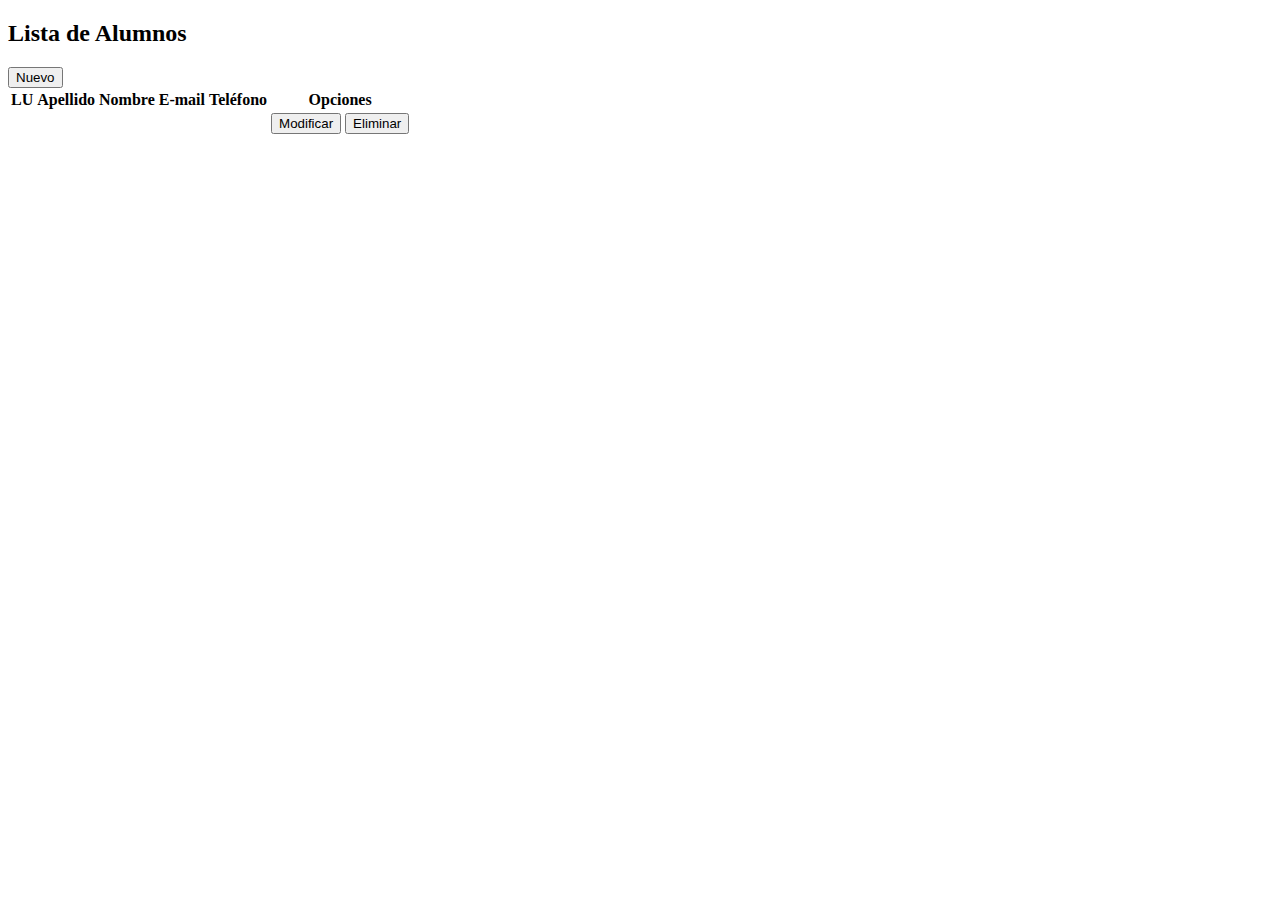
<file: tp4_ChurquinaMatias/src/main/resources/templates/alumnos.html>
<!DOCTYPE html>
<html xmlns:th="http://www.thymeleaf.org" lang="es">
	<head data-th-replace="~{/layouts/header :: head}"></head>
	<body>
		<header data-th-replace="~{/layouts/header :: header}"></header>
		<div class="container">
		<div class="row">
			<div class="bg-light mt-3 mb-3 container rounded">
				<div class="d-flex justify-content-between align-items-center bg-body-tertiary p-3">
					<h2 class="col-6 mt-1">Lista de Alumnos</h2>
					<a data-th-href="@{/alumno/nuevo}" class="col-6 text-center mt-1"><button type="submit" class="btn btn-primary">Nuevo</button></a>
				</div>
			</div>
			<div class="col">
				<table class="table table-striped table-striped rounded">
					<tr>
						<th>LU</th>
						<th>Apellido</th>
						<th>Nombre</th>
						<th>E-mail</th>
						<th>Teléfono</th>
						<th>Opciones</th>
					</tr>
					<tr data-th-each="a: ${alumnos}">
						<td data-th-text="${a.lu}"></td>
						<td data-th-text="${a.apellido}"></td>
						<td data-th-text="${a.nombre}"></td>
						<td data-th-text="${a.email}"></td>
						<td data-th-text="${a.telefono}"></td>
						<td>
							<a data-th-href="@{/alumno/modificar/}+${a.dni}"><button type="button" class="btn btn-info">Modificar</button></a>
							<a data-th-href="@{/alumno/eliminar/}+${a.dni}"><button type="button" class="btn btn-danger">Eliminar</button></a>
						</td>
					</tr>
				</table>
			</div>	
		</div>
		</div>
		<footer data-th-replace="~{/layouts/footer :: footer}"></footer>
		<script type="text/javascript" th:scr="@{/webjars/bootstrap/js/bootstrap.bundle.min.js}" ></script>
	</body>
</html>
</file>
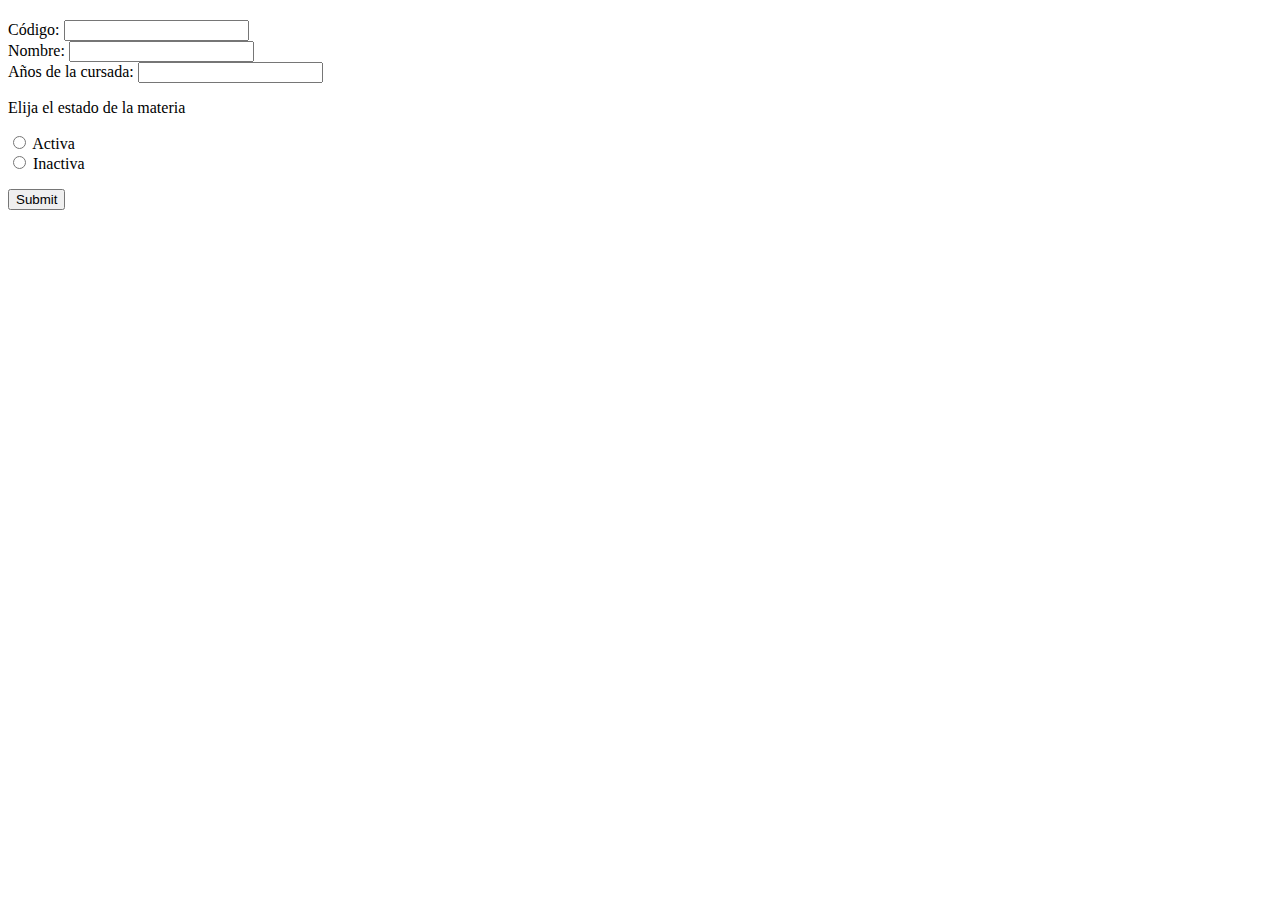
<file: tp4_ChurquinaMatias/src/main/resources/templates/carrera.html>
<!DOCTYPE html>
<html xmlns:th="http://www.thymeleaf.org" lang="es">
	<head data-th-replace="~{/layouts/header :: head}"></head>
	<body>
		<header data-th-replace="~{/layouts/header :: header}"></header>
		<div class="container">
			<div class="bg-light mt-3 mb-3 container rounded">
				<div class="d-flex justify-content-between align-items-center bg-body-tertiary p-3">
					<h2 class="mt-1" data-th-text="${edicion}?'Modificar Carrera':'Nueva Carrera'"></h2>
				</div>
			</div>
			<form data-th-action="${edicion}?@{/carrera/modificar} : @{/carrera/guardar}" th:object="${carrera}" class="row" method="post">
				<div class="mb-3 col-8">
			  		<label for="codCarrera" class="form-label custom-label" >Código:</label>
			  		<input type="number" class="form-control" id="codCarrera" th:field="*{codigo}" th:disabled="${edicion}?true:false">
					<input type="hidden" class="form-control" id="codCarrera" th:field="*{codigo}" th:id="${edicion}">
				</div>
				<div class="mb-3 col-8">
			  		<label for="nombreCarrera" class="form-label custom-label">Nombre:</label>
			  		<input type="text" class="form-control" id="nombreCarrera" th:field="*{nombre}">
				</div>
				<div class="mb-3 col-8">
					<label for="cantidadAnios" class="form-label custom-label">Años de la cursada:</label>
			  		<input type="number" class="form-control" id="cantidadAnios" th:field="*{anios}">
				</div>
				<div class="mb-3 col-8" th:if="${edicion}">
					<p class="custom-label">Elija el estado de la materia</p>
			 		<div class="form-check form-check-inline">
						<input class="form-check-input" type="radio" th:field="*{estado}" value="true" name="flexRadioDefault" id="flexRadioDefault1" >
					  	<label class="form-check-label" for="flexRadioDefault1">
					 	Activa
					  	</label>
					</div>
					<div class="form-check form-check-inline">
					 	<input class="form-check-input" type="radio" th:field="*{estado}" value="false" name="flexRadioDefault" id="flexRadioDefault2" >
					  	<label class="form-check-label" for="flexRadioDefault2">
					    Inactiva
					  	</label>
					</div>
				</div>
				<div class="mb-3 col-8">
					<p><input type="submit" class="btn btn-primary" th:value="${edicion}?'Modificar':'Guardar'"></input></p>
				</div>
			</form>
		</div>
		<footer data-th-replace="~{/layouts/footer :: footer}"></footer>
		<script type="text/javascript" th:scr="@{/webjars/bootstrap/js/bootstrap.bundle.min.js}" ></script>
	</body>
</html>
</file>
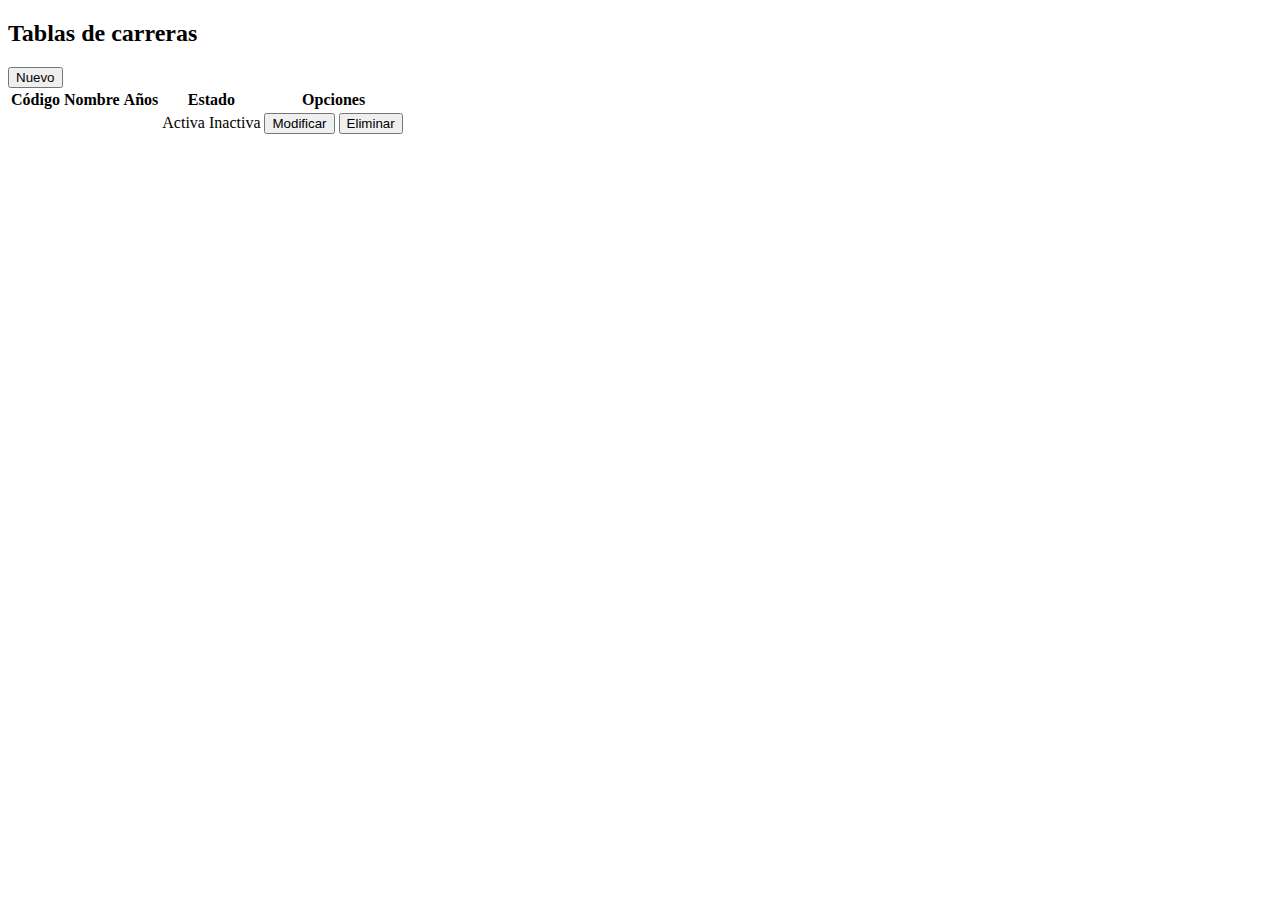
<file: tp4_ChurquinaMatias/src/main/resources/templates/carreras.html>
<!DOCTYPE html>
<html xmlns:th="http://www.thymeleaf.org" lang="es">
	<head data-th-replace="~{/layouts/header :: head}"></head>
	<body>
		<header data-th-replace="~{/layouts/header :: header}"></header>
		<div class="container">
		<div class="row">
			<div class="bg-light mt-3 mb-3 container rounded">
				<div class="d-flex justify-content-between align-items-center bg-body-tertiary p-3">
					<h2 class="col-6 mt-1">Tablas de carreras</h2>
					<a data-th-href="@{/carrera/nuevo}" class="col-6 text-center mt-1"><button type="submit" class="btn btn-primary">Nuevo</button></a>
				</div>
			</div>
			<div class="col">
				<table class="table table-striped table-striped">
					<tr>
						<th>Código</th>
						<th>Nombre</th>
						<th>Años</th>
						<th>Estado</th>
						<th>Opciones</th>
					</tr>
					<tr data-th-each="carreras: ${carreras}">
						<td data-th-text="${carreras.codigo}"></td>
						<td data-th-text="${carreras.nombre}"></td>
						<td data-th-text="${carreras.anios}+' años'"></td>
						<td>
							<span th:if="${carreras.estado}">Activa</span>
							<span th:if="${!carreras.estado}">Inactiva</span>
						</td>
						<td>
							<a data-th-href="@{/carrera/modificar/}+${carreras.codigo}"><button type="button" class="btn btn-info">Modificar</button></a>
							<a data-th-href="@{/carrera/eliminar/}+${carreras.codigo}"><button type="button" class="btn btn-danger">Eliminar</button></a>
						</td>
					</tr>
				</table>
			</div>	
		</div>
		</div>
		<footer data-th-replace="~{/layouts/footer :: footer}"></footer>
		<script type="text/javascript" th:scr="@{/webjars/bootstrap/js/bootstrap.bundle.min.js}" ></script>
	</body>
</html>
</file>
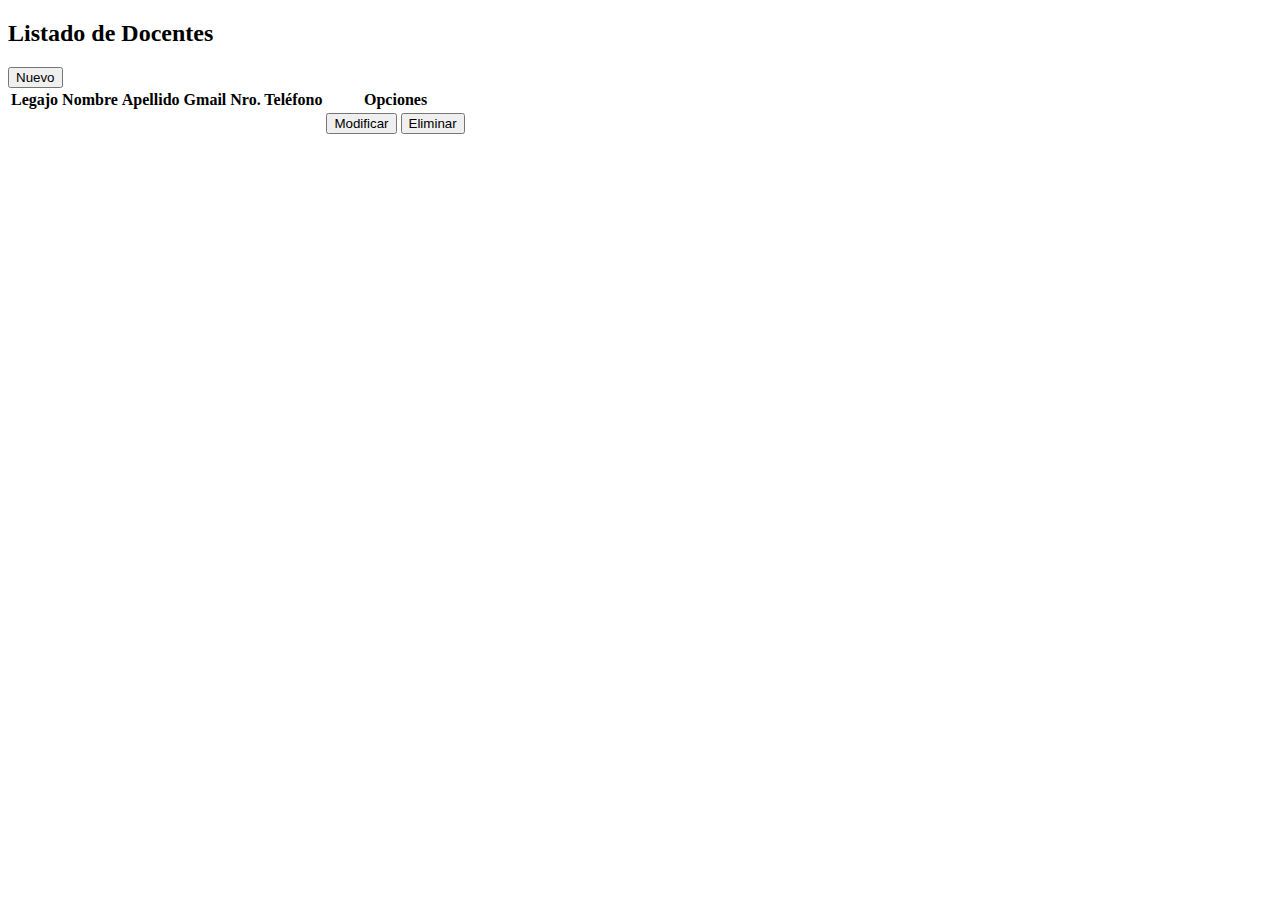
<file: tp4_ChurquinaMatias/src/main/resources/templates/docentes.html>
<!DOCTYPE html>
<html xmlns:th="http://www.thymeleaf.org" lang="es">
	<head data-th-replace="~{/layouts/header :: head}"></head>
	<body>
		<header data-th-replace="~{/layouts/header :: header}"></header>
		<div class="container">
		<div class="row">
			<div class="bg-light mt-3 mb-3 container rounded">
				<div class="d-flex justify-content-between align-items-center bg-body-tertiary p-3">
					<h2 class="col-6 mt-1">Listado de Docentes</h2>
					<a data-th-href="@{/docente/nuevo}" class="col-6 text-center mt-1"><button type="submit" class="btn btn-primary">Nuevo</button></a>
				</div>
			</div>
			<div class="col">
				<table class="table table-striped table-striped">
					<tr>
						<th>Legajo</th>
						<th>Nombre</th>
						<th>Apellido</th>
						<th>Gmail</th>
						<th>Nro. Teléfono</th>
						<th>Opciones</th>
					</tr>
					<tr data-th-each="docentes: ${docentes}">
						<td data-th-text="${docentes.legajo}"></td>
						<td data-th-text="${docentes.nombre}"></td>
						<td data-th-text="${docentes.apellido}"></td>
						<td data-th-text="${docentes.email}"></td>
						<td data-th-text="${docentes.telefono}"></td>
						<td>
							<a data-th-href="@{/docente/modificar/}+${docentes.legajo}"><button type="button" class="btn btn-info">Modificar</button></a>
							<a data-th-href="@{/docente/eliminar/}+${docentes.legajo}"><button type="button" class="btn btn-danger">Eliminar</button></a>
						</td>
					</tr>
				</table>
			</div>	
		</div>
		</div>
		<footer data-th-replace="~{/layouts/footer :: footer}"></footer>
		<script type="text/javascript" th:scr="@{/webjars/bootstrap/js/bootstrap.bundle.min.js}" ></script>
	</body>
</html>
</file>
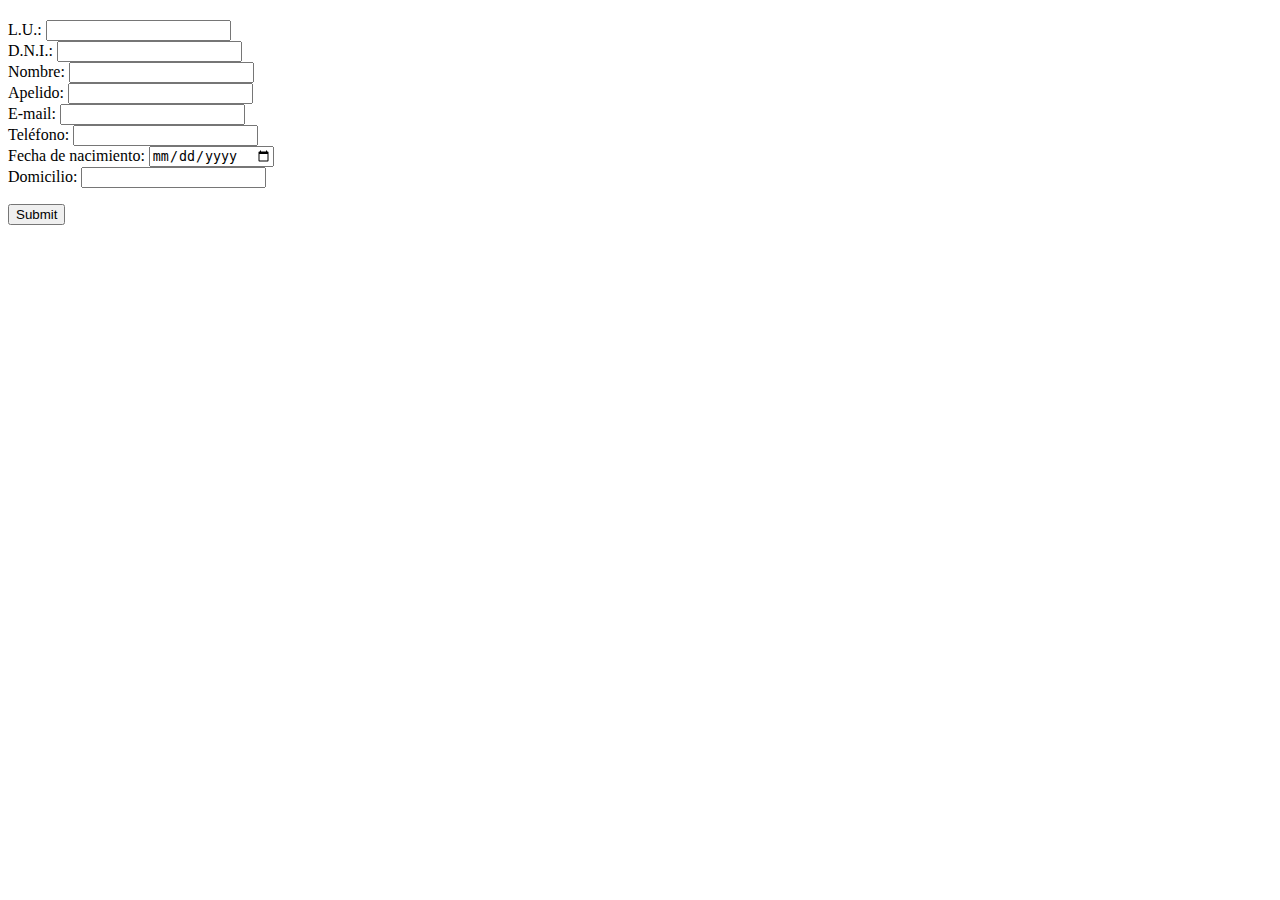
<file: tp4_ChurquinaMatias/src/main/resources/templates/formAlumno.html>
<!DOCTYPE html>
<html xmlns:th="http://www.thymeleaf.org" lang="es">
	<head data-th-replace="~{/layouts/header :: head}"></head>
	<body>
		<header data-th-replace="~{/layouts/header :: header}"></header>
		<div class="container">
			<div class="bg-light mt-3 mb-3 container rounded">
				<div class="d-flex justify-content-between align-items-center bg-body-tertiary p-3">
					<h2 class="mt-1" data-th-text="${edicion}?'Editar Alumno':'Nuevo Alumno'"></h2>
				</div>
			</div>
			<form data-th-action="${edicion}?@{/alumno/modificar} : @{/alumno/guardar}" th:object="${alumno}" class="row" method="post">
				<div class="mb-3 col-8">
			  		<label for="luAlumno" class="form-label custom-label" >L.U.:</label>
			  		<input type="number" class="form-control" id="luAlumno" th:field="*{lu}" th:disabled="${edicion}">
					<input type="hidden" class="form-control" id="luAlumno" th:field="*{lu}" th:id="${edicion}">
				</div>
				<div class="mb-3 col-8">
					<label for="dniAlumno" class="form-label custom-label">D.N.I.:</label>
			  		<input type="number" class="form-control" id="dniAlumno" th:field="*{dni}">
				</div>
				<div class="mb-3 col-8">
			  		<label for="nombreAlumno" class="form-label custom-label">Nombre:</label>
			  		<input type="text" class="form-control" id="nombreAlumno" th:field="*{nombre}">
				</div>
				<div class="mb-3 col-8">
			  		<label for="apelldoAlumno" class="form-label custom-label">Apelido:</label>
			  		<input type="text" class="form-control" id="apelldoAlumno" th:field="*{apellido}">
				</div>
				<div class="mb-3 col-8">
			  		<label for="emailAlumno" class="form-label custom-label">E-mail:</label>
			  		<input type="text" class="form-control" id="emailAlumno" th:field="*{email}">
				</div>
				<div class="mb-3 col-8">
					<label for="telefonoAlumno" class="form-label custom-label">Teléfono:</label>
			  		<input type="number" class="form-control" id="telefonoAlumno" th:field="*{telefono}">
				</div>
				<div class="mb-3 col-8">
			  		<label for="fechaNacAlumno" class="form-label custom-label">Fecha de nacimiento:</label>
			  		<input type="date" class="form-control" id="fechaNacAlumno" th:field="*{fechaNacimiento}">
				</div>
				<div class="mb-3 col-8">
			  		<label for="direccionAlumno" class="form-label custom-label">Domicilio:</label>
			  		<input type="text" class="form-control" id="direccionAlumno" th:field="*{domicilio}">
				</div>
				<div class="mb-3 col-8">
					<p><input type="submit" class="btn btn-primary" th:value="${edicion}?'Modificar':'Guardar'"></input></p>
				</div>
			</form>
		</div>
		<footer data-th-replace="~{/layouts/footer :: footer}"></footer>
		<script type="text/javascript" th:scr="@{/webjars/bootstrap/js/bootstrap.bundle.min.js}" ></script>
	</body>
</html>
</file>
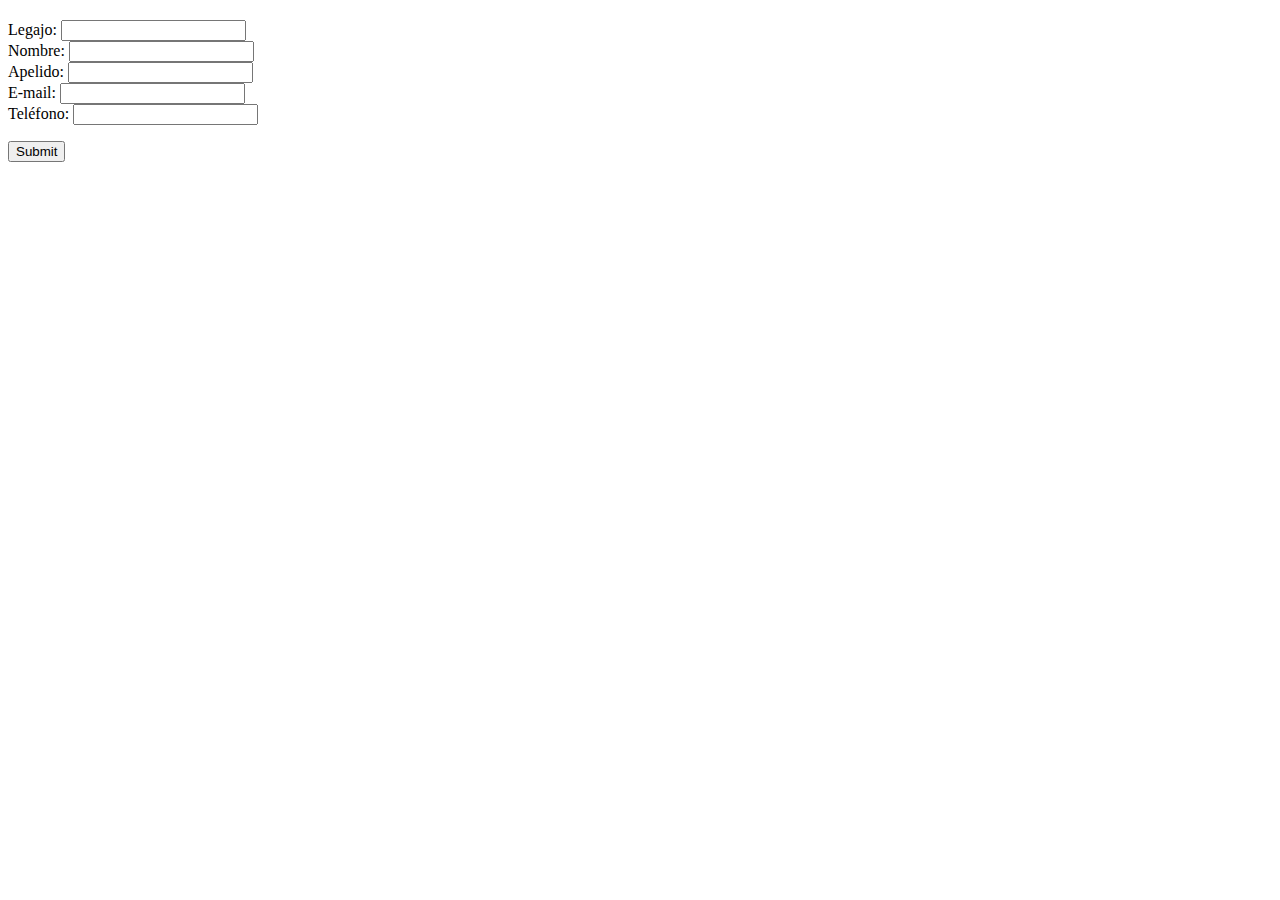
<file: tp4_ChurquinaMatias/src/main/resources/templates/formDocente.html>
<!DOCTYPE html>
<html xmlns:th="http://www.thymeleaf.org" lang="es">
	<head data-th-replace="~{/layouts/header :: head}"></head>
	<body>
		<header data-th-replace="~{/layouts/header :: header}"></header>
		<div class="container">
			<div class="bg-light mt-3 mb-3 container rounded">
				<div class="d-flex justify-content-between align-items-center bg-body-tertiary p-3">
					<h2 class="mt-1" data-th-text="${edicion}?'Modificar Docente':'Nuevo Docente'"></h2>
				</div>
			</div>
			<form data-th-action="${edicion}?@{/docente/modificar} : @{/docente/guardar}" th:object="${docente}" class="row" method="post">
				<div class="mb-3 col-8">
			  		<label for="codDocente" class="form-label custom-label" >Legajo:</label>
			  		<input type="number" class="form-control" id="codDocente" th:field="*{legajo}" th:disabled="${edicion}">
					<input type="hidden" class="form-control" id="codDocente" th:field="*{legajo}" th:id="${edicion}">
				</div>
				<div class="mb-3 col-8">
			  		<label for="nombreDocente" class="form-label custom-label">Nombre:</label>
			  		<input type="text" class="form-control" id="nombreDocente" th:field="*{nombre}">
				</div>
				<div class="mb-3 col-8">
			  		<label for="apelldoDocente" class="form-label custom-label">Apelido:</label>
			  		<input type="text" class="form-control" id="apelldoDocente" th:field="*{apellido}">
				</div>
				<div class="mb-3 col-8">
			  		<label for="emailDocente" class="form-label custom-label">E-mail:</label>
			  		<input type="text" class="form-control" id="emailDocente" th:field="*{email}">
				</div>
				<div class="mb-3 col-8">
					<label for="telefonoDocente" class="form-label custom-label">Teléfono:</label>
			  		<input type="number" class="form-control" id="telefonoDocente" th:field="*{telefono}">
				</div>
				<div class="mb-3 col-8">
					<p><input type="submit" class="btn btn-primary" th:value="${edicion}?'Modificar':'Guardar'"></input></p>
				</div>
			</form>
		</div>
		<footer data-th-replace="~{/layouts/footer :: footer}"></footer>
		<script type="text/javascript" th:scr="@{/webjars/bootstrap/js/bootstrap.bundle.min.js}" ></script>
	</body>
</html>
</file>
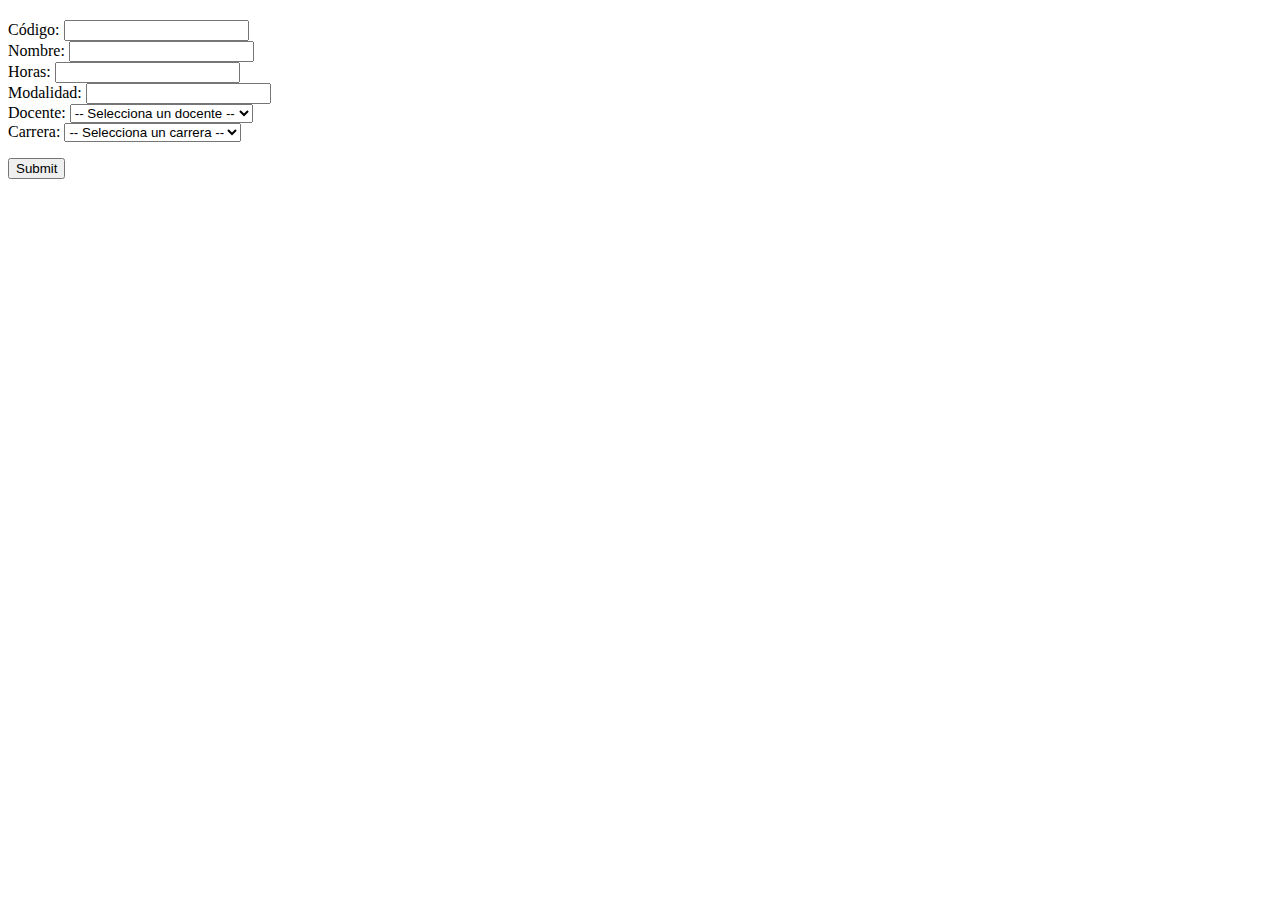
<file: tp4_ChurquinaMatias/src/main/resources/templates/formMateria.html>
<!DOCTYPE html>
<html xmlns:th="http://www.thymeleaf.org" lang="es">
	<head data-th-replace="~{/layouts/header :: head}"></head>
	<body>
		<header data-th-replace="~{/layouts/header :: header}"></header>
		<div class="container">
			<div class="bg-light mt-3 mb-3 container rounded">
				<div class="d-flex justify-content-between align-items-center bg-body-tertiary p-3">
					<h2 class="mt-1" data-th-text="${edicion}?'Editar Materia':'Nueva Materia'"></h2>
				</div>
			</div>
			<form data-th-action="${edicion}?@{/materia/modificar} : @{/materia/guardar}" th:object="${materia}" class="row" method="post">
				<div class="mb-3 col-8">
			  		<label for="codMateria" class="form-label custom-label" >Código:</label>
			  		<input type="number" class="form-control" id="codMateria" th:field="*{codigo}" th:disabled="${edicion}">
					<input type="hidden" class="form-control" id="codMateria" th:field="*{codigo}" th:id="${edicion}">
				</div>
				<div class="mb-3 col-8">
					<label for="nombreMateria" class="form-label custom-label">Nombre:</label>
			  		<input type="text" class="form-control" id="nombreMateria" th:field="*{nombre}">
				</div>
				<div class="mb-3 col-8">
			  		<label for="horaMateria" class="form-label custom-label">Horas:</label>
			  		<input type="number" class="form-control" id="horaMateria" th:field="*{horas}">
				</div>
				<div class="mb-3 col-8">
			  		<label for="modMateria" class="form-label custom-label">Modalidad:</label>
			  		<input type="text" class="form-control" id="modMateria" th:field="*{modalidad}">
				</div>
				<div class="mb-3 col-8">
			  		<label for="docenteMateria" class="form-label custom-label">Docente:</label>
			  		<select class="form-select" id="docenteMateria" th:field="*{docente.legajo}">
			  			<option value="">-- Selecciona un docente --</option>
			  			<option th:each="d: ${docentes}" th:value="${d.legajo}" th:text="${d.apellido}+' '+${d.nombre}"></option>
			  		</select>
				</div>
				<div class="mb-3 col-8">
			  		<label for="carreraMateria" class="form-label custom-label">Carrera:</label>
			  		<select class="form-select" id="carreraMateria" th:field="*{carrera.codigo}">
			  			<option value="">-- Selecciona un carrera --</option>
			  			<option th:each="c: ${carreras}" th:value="${c.codigo}" th:text="${c.nombre}"></option>
			  		</select>
				</div>
				<div class="mb-3 col-8">
					<p><input type="submit" class="btn btn-primary" th:value="${edicion}?'Modificar':'Guardar'"></input></p>
				</div>
			</form>
		</div>
		<footer data-th-replace="~{/layouts/footer :: footer}"></footer>
		<script type="text/javascript" th:scr="@{/webjars/bootstrap/js/bootstrap.bundle.min.js}" ></script>
	</body>
</html>
</file>
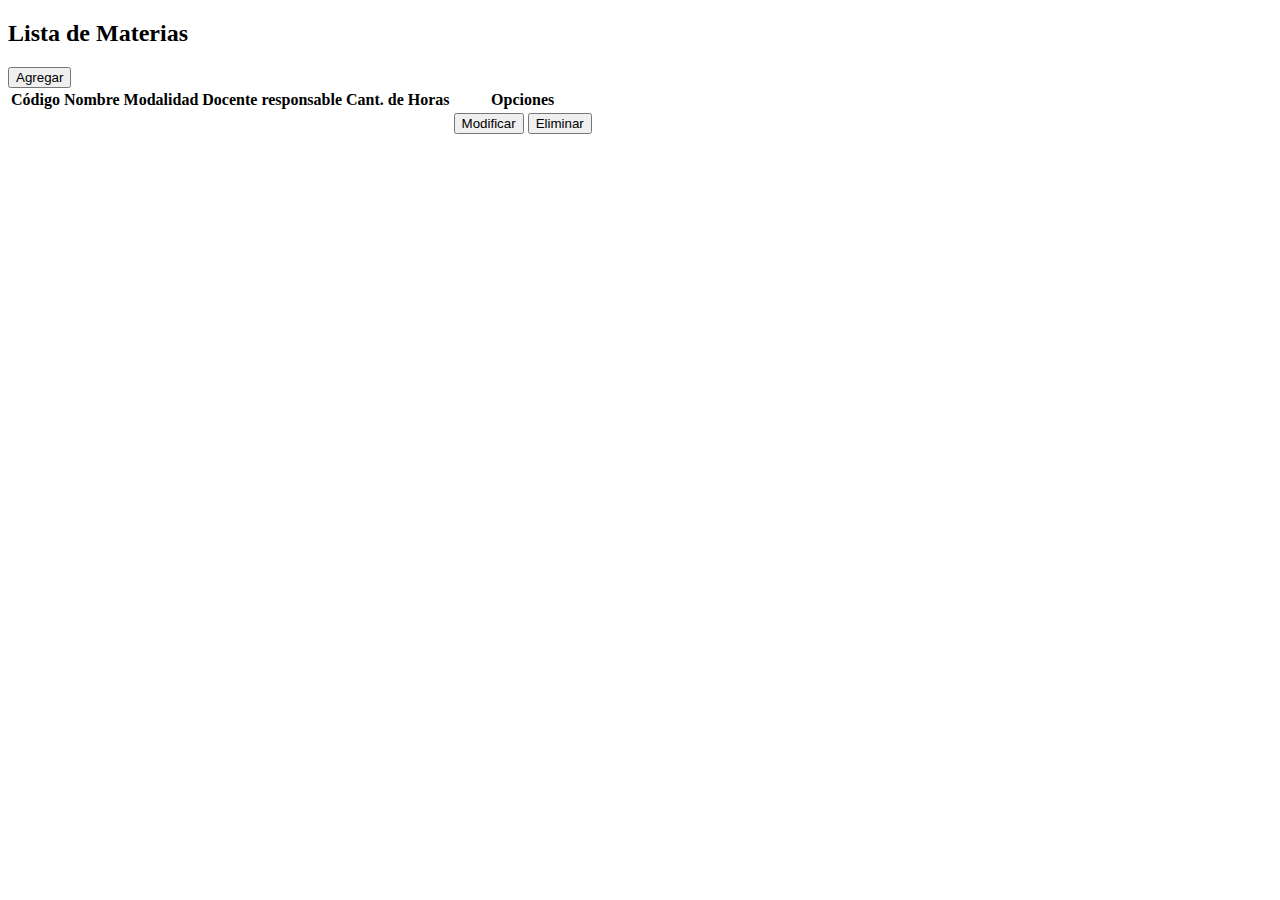
<file: tp4_ChurquinaMatias/src/main/resources/templates/materias.html>
<!DOCTYPE html>
<html xmlns:th="http://www.thymeleaf.org" lang="es">
	<head data-th-replace="~{/layouts/header :: head}"></head>
	<body>
		<header data-th-replace="~{/layouts/header :: header}"></header>
		<div class="container">
		<div class="row">
			<div class="bg-light mt-3 mb-3 container rounded">
				<div class="d-flex justify-content-between align-items-center bg-body-tertiary p-3">
					<h2 class="col-6 mt-1">Lista de Materias</h2>
					<a data-th-href="@{/materia/nueva}" class="col-6 text-center mt-1"><button type="submit" class="btn btn-primary">Agregar</button></a>
				</div>
			</div>
			<div class="col">
				<table class="table table-striped table-striped">
					<tr>
						<th>Código</th>
						<th>Nombre</th>
						<th>Modalidad</th>
						<th>Docente responsable</th>
						<th>Cant. de Horas</th>
						<th>Opciones</th>
					</tr>
					<tr data-th-each="m: ${materias}">
						<td data-th-text="${m.codigo}"></td>
						<td data-th-text="${m.nombre}"></td>
						<td data-th-text="${m.modalidad}"></td>
						<td data-th-text="${m.docente.apellido}+' '+${m.docente.nombre}"></td>
						<td data-th-text="${m.horas}"></td>
						<td>
							<a data-th-href="@{/materia/modificar/}+${m.codigo}"><button type="button" class="btn btn-info">Modificar</button></a>
							<a data-th-href="@{/materia/eliminar/}+${m.codigo}"><button type="button" class="btn btn-danger">Eliminar</button></a>
						</td>
					</tr>
				</table>
			</div>	
		</div>
		</div>
		<footer data-th-replace="~{/layouts/footer :: footer}"></footer>
		<script type="text/javascript" th:scr="@{/webjars/bootstrap/js/bootstrap.bundle.min.js}" ></script>
	</body>
</html>
</file>
